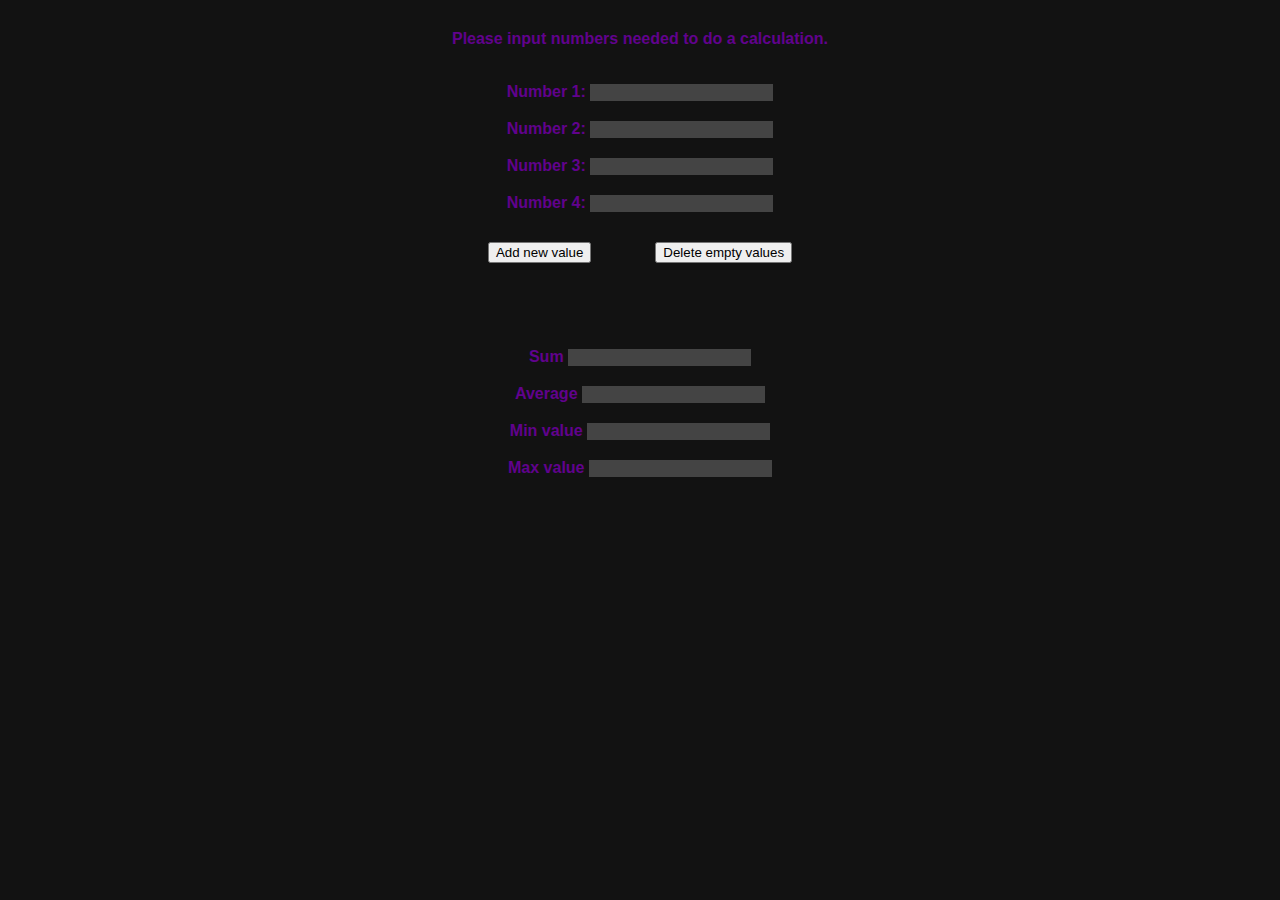
<file: lab1JS/index.html>
<!DOCTYPE html>
<html lang="en">
<head>
    <meta charset="UTF-8">
    <meta name="viewport" content="width=device-width, initial-scale=1.0">
    <title>Lab1</title>
    <link rel="stylesheet" href="./style.css">
</head>
<body>
    <nav id="inputsContainer">
        <p>Please input numbers needed to do a calculation.</p>
        <label>Number 1:</label>
        <input type="number" class="input" oninput="calc()" autofocus>
        <br>
        <label>Number 2:</label>
        <input type="number" class="input" oninput="calc()">
        <br>
        <label>Number 3:</label>
        <input type="number" class="input" oninput="calc()">
        <br>
        <label>Number 4:</label>
        <input type="number" class="input" oninput="calc()">
        <br>
    </nav>

    <div id="btns">
        <button id="newInput" onclick="addInput()">Add new value</button>
        <button id="deleteEmptyInputs" onclick="deleteEmptyInputs()">Delete empty values</button>
    </div>

    <br><br>

    <main>
        <label>Sum</label>
        <input type="number" id="summary" readonly>
        <br>
        <label>Average</label>
        <input type="number" id="average" readonly>
        <br>
        <label>Min value</label>
        <input type="number" id="minimum" readonly>
        <br>
        <label>Max value</label>
        <input type="number" id="maximum" readonly>
        <br>
    </main>

    <script src="./myscript.js"></script>
</body>
</html>
</file>
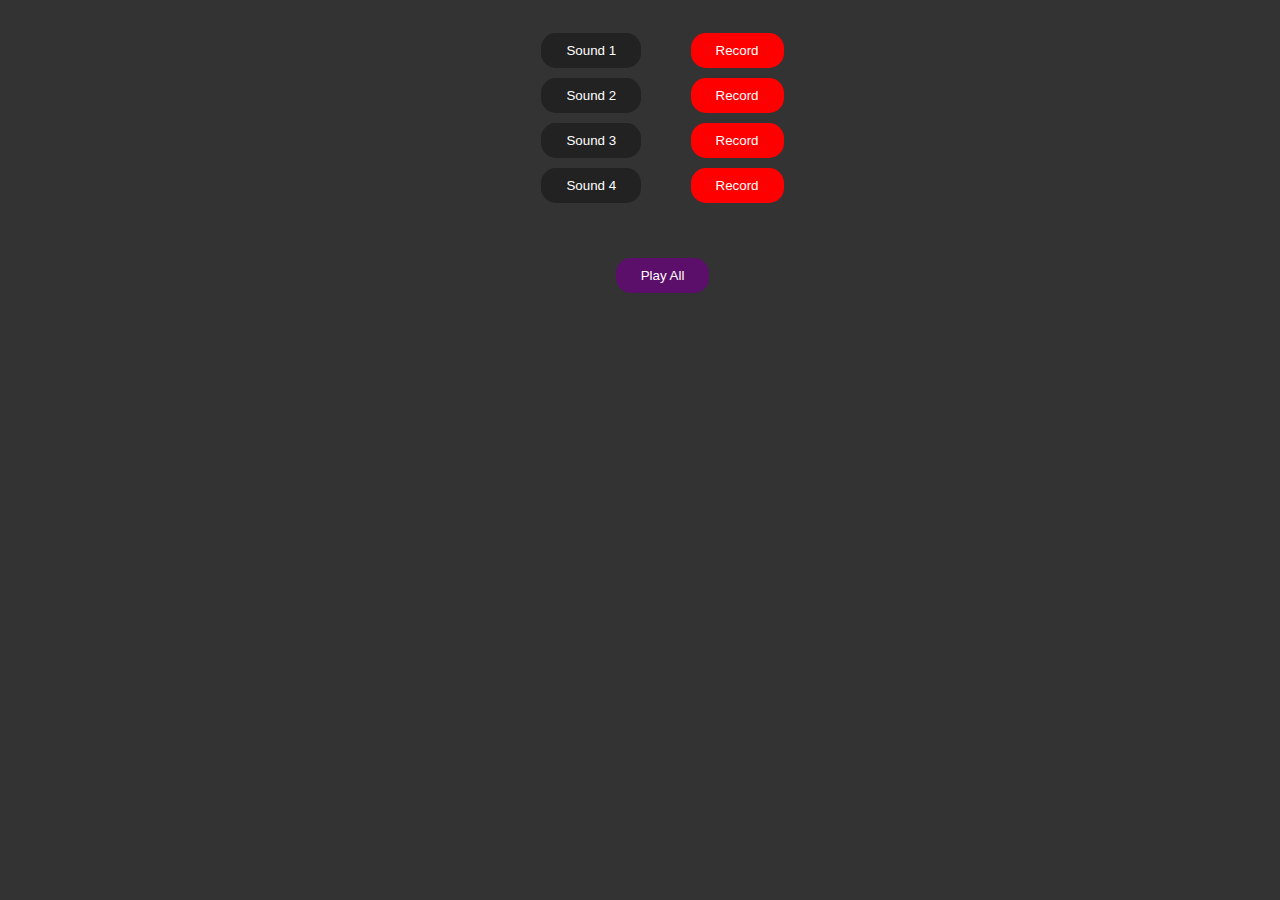
<file: lab3JS/index.html>
<!DOCTYPE html>
<html lang="en">
<head>
    <meta charset="UTF-8">
    <meta name="viewport" content="width=device-width, initial-scale=1.0">
    <title>lab3JS</title>
    <link rel="stylesheet" href="./styles.css">
</head>
<body>
    <audio src="./sounds/boom.wav" id="sound1"></audio>
    <audio src="./sounds/clap.wav" id="sound2"></audio>
    <audio src="./sounds/hihat.wav" id="sound3"></audio>
    <audio src="./sounds/kick.wav" id="sound4"></audio>
    <audio src="./sounds/openhat.wav" id="sound5"></audio>
    <audio src="./sounds/ride.wav" id="sound6"></audio>
    <audio src="./sounds/snare.wav" id="sound7"></audio>
    <audio src="./sounds/tink.wav" id="sound8"></audio>
    <audio src="./sounds/tom.wav" id="sound9"></audio>
    
    <div>
        <button class="soundButton">Sound 1</button>
        <button class="recordButton">Record</button>
    </div>
    <div>
        <button class="soundButton">Sound 2</button>
        <button class="recordButton">Record</button>
    </div>
    <div>
        <button class="soundButton">Sound 3</button>
        <button class="recordButton">Record</button>
    </div>
    <div>
        <button class="soundButton">Sound 4</button>
        <button class="recordButton">Record</button>
    </div>

    <button id="playAll">Play All</button>

    <script src="./script.js"></script>
</body>
</html>
</file>
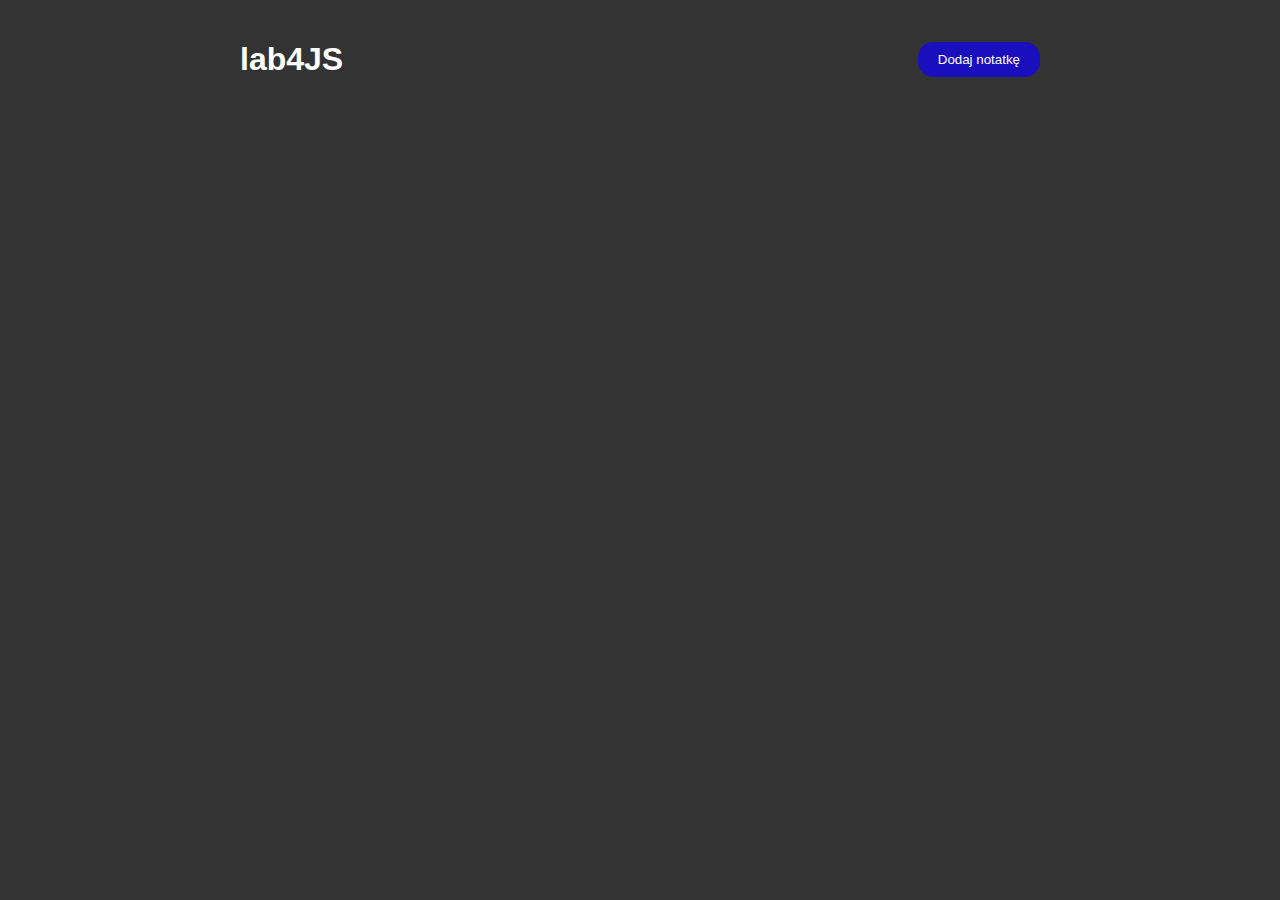
<file: lab4JS/index.html>
<!DOCTYPE html>
<html lang="en">
<head>
    <meta charset="UTF-8">
    <meta name="viewport" content="width=device-width, initial-scale=1.0">
    <title>lab4JS</title>
    <link rel="stylesheet" href="./style.css">
</head>
<body>
    <div class="container">
        <header>
            <h1>lab4JS</h1>
            <button id="addNoteBtn">Dodaj notatkę</button>
        </header>
        <div id="noteList"></div>
    </div>
    
    <script src="./script.js"></script>
</body>
</html>
</file>
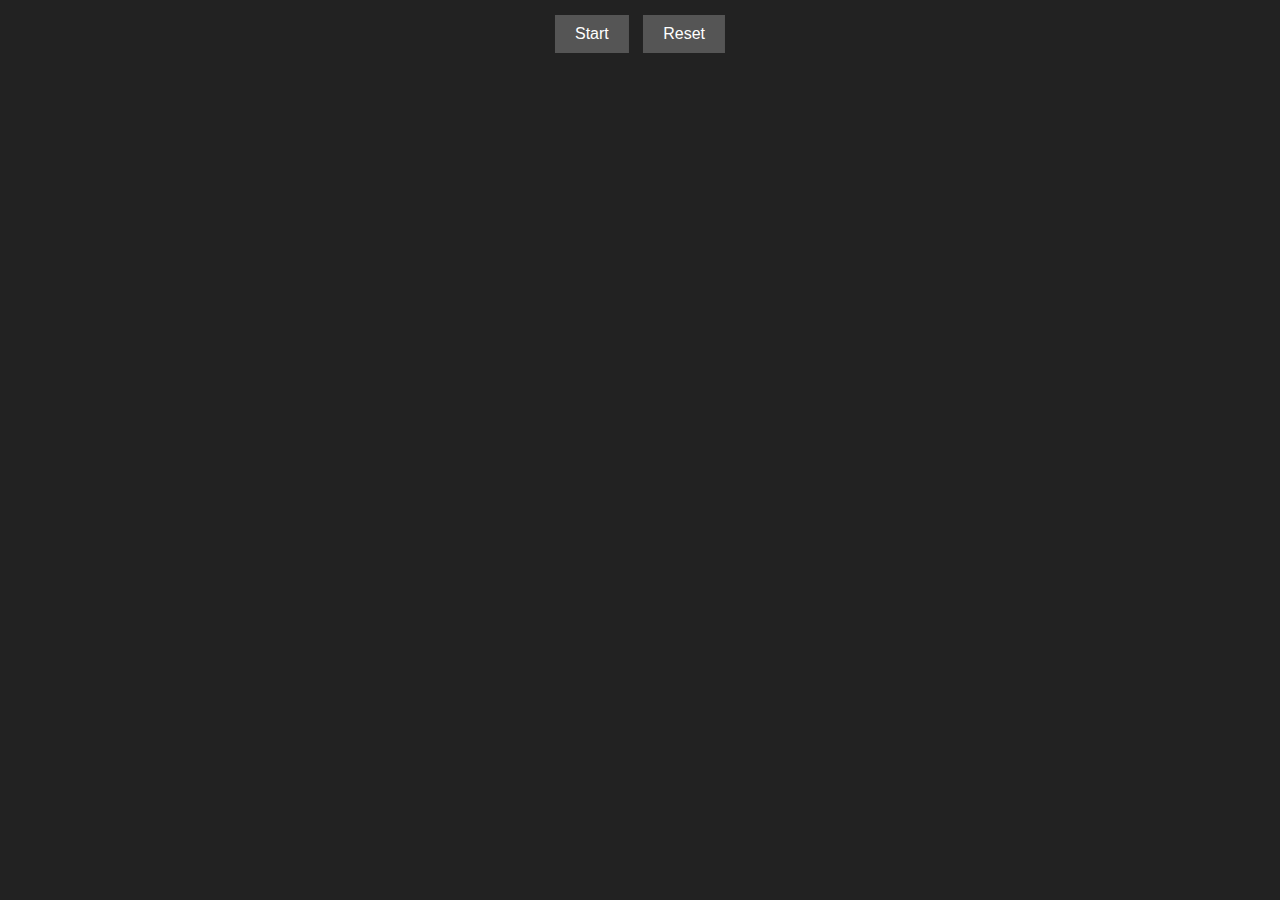
<file: lab6JS/index.html>
<!DOCTYPE html>
<html lang="pl">
<head>
    <meta charset="UTF-8">
    <meta name="viewport" content="width=device-width, initial-scale=1.0">
    <title>lab6JS</title>
    <link rel="stylesheet" href="./style.css">
</head>
<body>
    <canvas id="canvas"></canvas>
    
    <div class="controls">
        <button id="start">Start</button>
        <button id="reset">Reset</button>
    </div>

    <script src="./script.js"></script>
</body>
</html>
</file>
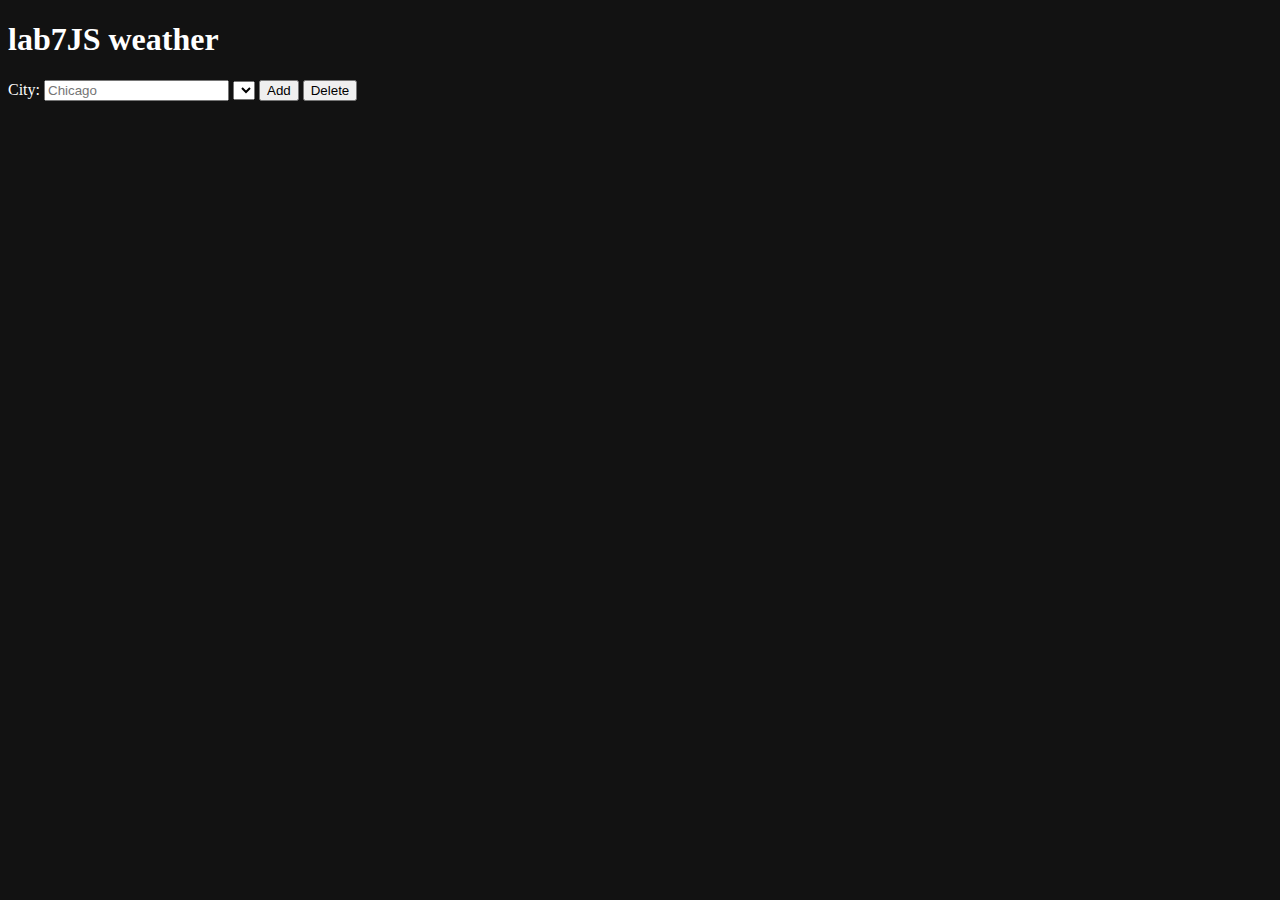
<file: lab7JS/index.html>
<!DOCTYPE html>
<html>

<head>
    <meta charset="UTF-8">
    <meta name="viewport" content="width=device-width, initial-scale=1.0">
    <title>lab7JS</title>
    <link rel="stylesheet" href="./style.css">
</head>

<body>
    <h1>lab7JS weather</h1>
    <form>
        <label for="cityInput">City:</label>
        <input type="text" id="cityInput" placeholder="Chicago">
        <select id="cityList">
        </select>

        <input type="button" id="getWeatherBtn" value="Add">
        <input type="button" id="deleteWeatherBtn" value="Delete">
    </form>


    <div id="data" style="display: flex; justify-content: center; text-align: center; flex-wrap: wrap;">
        
    </div>

    <canvas id="weatherChart" width="640"></canvas>
    <script src="./script.js"></script>
</body>

</html>
</file>
<file: lab1JS/style.css>
/*chrome*/
input::-webkit-outer-spin-button,
input::-webkit-inner-spin-button {
  -webkit-appearance: none;
  margin: 0;
}
input {border:0;outline:0;}
input:focus {outline:none!important;}

body{
    background-color: #121212;
    color: #61028d;
    font-weight: bold;
}

#btns{
    display: flex;
    justify-content: center;
    gap: 5vw;
}

nav input, main input{
    color: #fff;
    font-weight: bold;
}

nav, main{
    margin: 30px auto;
    width: 75%;
    font-family: Arial, Helvetica, sans-serif;
    text-align: center;
}

nav input, main input{
    background: #444;
    margin-top: 20px;
    border: none;
}
</file>
<file: lab3JS/styles.css>
body {
    background-color: #333;
    color: #fff;
    font-family: Arial, sans-serif;
    text-align: center;
    padding: 20px;
}

.soundButton {
    background-color: #222;
    color: #fff;
    border: none;
    padding: 10px 25px;
    margin: 5px auto;
    margin-left: 5vh;
    cursor: pointer;
    border-radius: 15px;
    transition: 0.5s;
}

.soundButton:hover{
    transition: 0.5s;
    transform: scale(1.2);
    background-color: #01830c;
}

#playAll {
    background-color: #5c0e6b;
    color: #fff;
    border: none;
    padding: 10px 25px;
    margin-top: 50px;
    cursor: pointer;
    border-radius: 15px;
    margin-left: 5vh;
}

.recordButton {
    background-color: #f00;
    color: #fff;
    border: none;
    padding: 10px 25px;
    margin: 0px auto;
    margin-left: 5vh;
    cursor: pointer;
    border-radius: 15px;
    transition: 0.5s;
}

.recordButton:hover {
    transition: 0.5s;
    transform: scale(1.2);
    background-color: #720101;
}
</file>
<file: lab4JS/style.css>
body {
    background-color: #333;
    color: #fff;
    font-family: Arial, sans-serif;
    margin: 0;
    padding: 0;
}

.container {
    max-width: 800px;
    margin: 0 auto;
    padding: 20px;
}

header {
    display: flex;
    justify-content: space-between;
    align-items: center;
    margin-bottom: 20px;
}

h1 {
    font-size: 32px;
}

.addNoteBtn {
    background-color: #007acc;
    color: #fff;
    border: none;
    padding: 10px 20px;
    cursor: pointer;
    border-radius: 15px;
}

.delNoteBtn {
    background-color: #381883;
    color: #000;
    border: none;
    padding: 10px 20px;
    cursor: pointer;
    border-radius: 15px;
    transition: 0.5s;
}

.delNoteBtn:hover {
    background-color: #f00;
    transition: 0.5s;
}

#addNoteBtn {
    background-color: #1a0fbd;
    color: #ffffff;
    border: none;
    padding: 10px 20px;
    cursor: pointer;
    border-radius: 15px;
    transition: 0.5s;
}

#addNoteBtn:hover {
    background-color: #308fd8;
    transition: 0.5s;
}

.note {
    background-color: #444;
    border: 1px solid #666;
    padding: 10px;
    margin-bottom: 10px;
    border-radius: 5px;
}

.note .title {
    font-size: 18px;
    font-weight: bold;
    margin-bottom: 5px;
}

.note .content {
    font-size: 14px;
}

.note .date {
    font-size: 12px;
    color: #aaa;
}

.note.pinned {
    border: 2px solid #ffcc00;
}
</file>
<file: lab6JS/style.css>
body {
    margin: 0;
    padding: 0;
    overflow: hidden; /* Zapobiega przewijaniu strony */
    background-color: #333;
    color: #fff;
    font-family: Arial, sans-serif;
}
canvas {
    display: block; /* Usuwa domyślne marginesy */
    background-color: #222;
    position: absolute;
    top: 0;
    left: 0;
}
.controls {
    position: absolute;
    top: 10px;
    left: 50%;
    transform: translateX(-50%);
    z-index: 2;
}
button {
    background-color: #555;
    color: #fff;
    border: none;
    padding: 10px 20px;
    margin: 5px;
    cursor: pointer;
    font-size: 16px;
}
button:hover {
    background-color: #777;
}
</file>
<file: lab7JS/style.css>
body {
  background-color: #121212;
  color: #fff;
}
</file>
